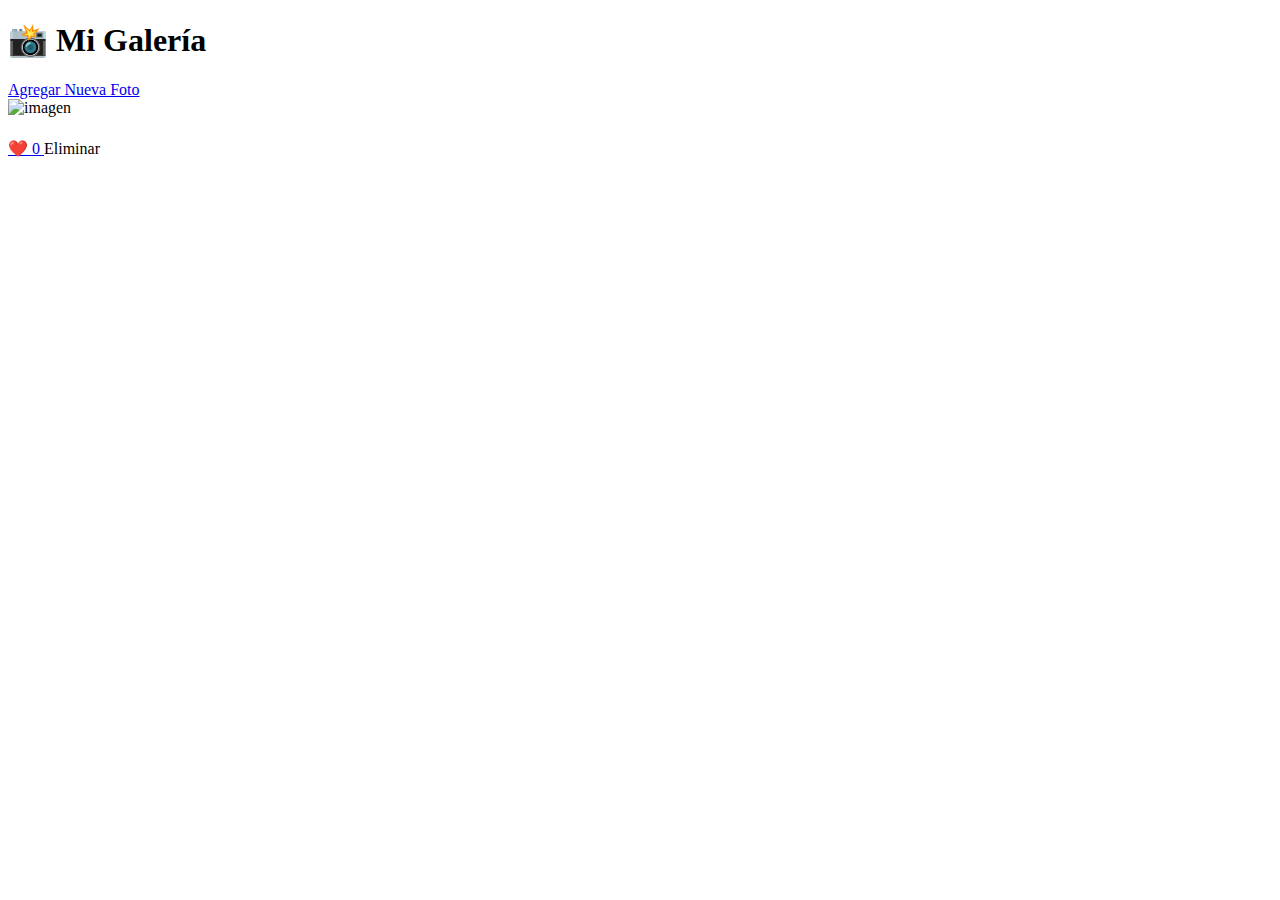
<file: src/main/resources/templates/index.html>
<!DOCTYPE html>
<html xmlns:th="http://www.thymeleaf.org">
<head>
    <title>Galería de Fotos</title>
    <link th:href="@{https://cdn.jsdelivr.net/npm/bootstrap@5.3.3/dist/css/bootstrap.min.css}" rel="stylesheet" />
</head>
<body class="bg-light">

<div class="container py-5">
    <div class="d-flex justify-content-between align-items-center mb-4">
        <h1 class="text-primary">📸 Mi Galería</h1>
        <a href="/add" class="btn btn-success">Agregar Nueva Foto</a>
    </div>

    <div class="row" th:if="${photos}">
        <div class="col-md-4 mb-4" th:each="photo : ${photos}">
            <div class="card shadow-sm h-100">
                <img class="card-img-top" th:src="@{'/Upload/' + ${photo.imagePath}}" alt="imagen">
                <div class="card-body">
                    <h5 class="card-title" th:text="${photo.title}"></h5>
                    <p class="card-text" th:text="${photo.description}"></p>
                    
                </div>
                <div class="card-footer d-flex justify-content-between align-items-center">
                    <a href="#" class="like-button text-danger" th:attr="data-id=${photo.id}">
                        ❤️ <span class="like-count" th:id="'likes-' + ${photo.id}" th:text="${photo.likes}">0</span>
                    </a>
                    <a class="btn btn-sm btn-outline-danger" th:href="@{'/delete/' + ${photo.id}}">Eliminar</a>
                </div>
            </div>
        </div>
    </div>
</div>

<script th:src="@{/like-handler.js}"></script>
<script th:src="@{https://cdn.jsdelivr.net/npm/bootstrap@5.3.3/dist/js/bootstrap.bundle.min.js}"></script>
</body>
</html>
</file>
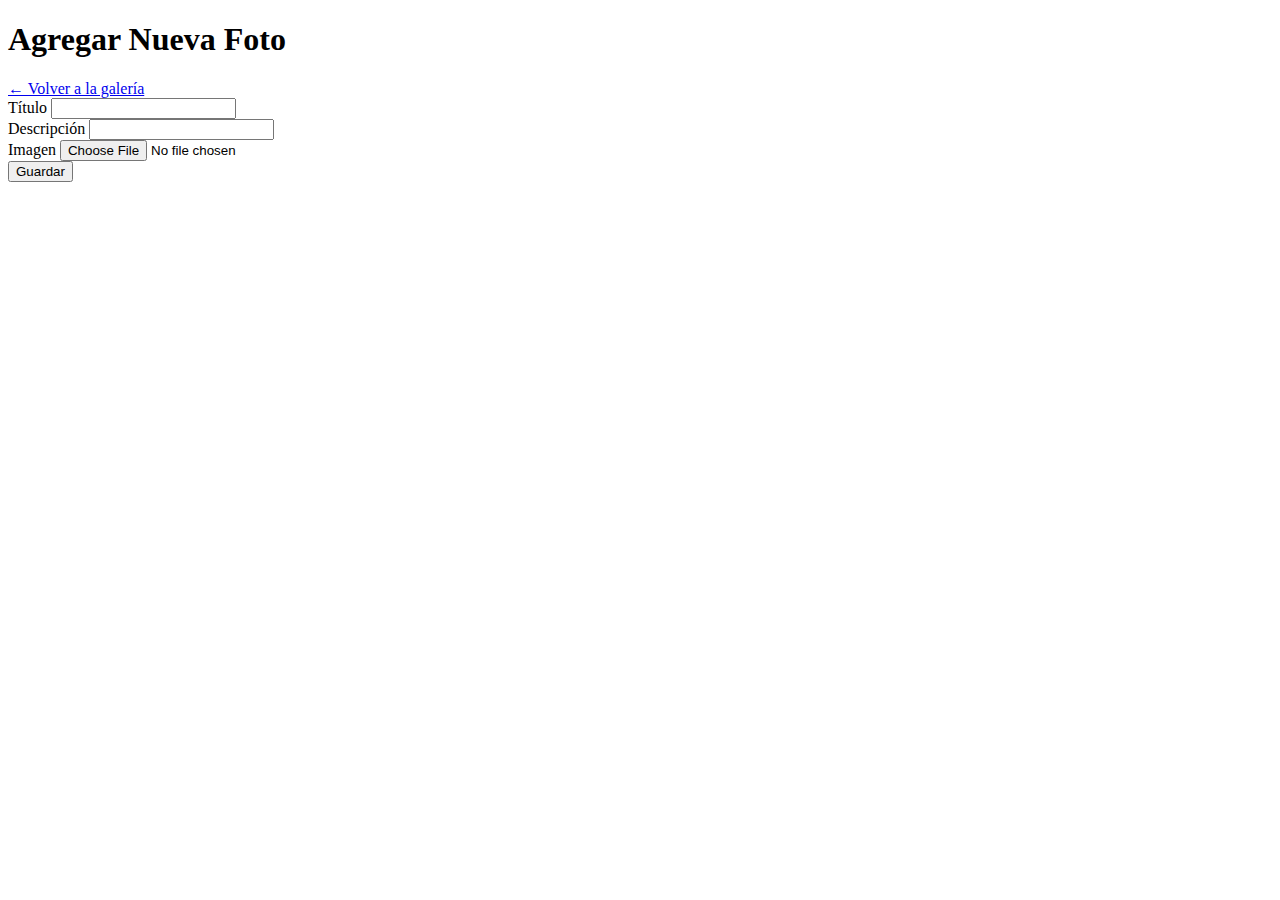
<file: src/main/resources/templates/add-photo.html>
<!DOCTYPE html>
<html xmlns:th="http://www.thymeleaf.org">
<head>
    <title>Agregar Foto</title>
    <link th:href="@{https://cdn.jsdelivr.net/npm/bootstrap@5.3.3/dist/css/bootstrap.min.css}" rel="stylesheet" />
</head>
<body class="bg-light">

<div class="container py-5">
    <div class="mb-4">
        <h1 class="text-primary">Agregar Nueva Foto</h1>
        <a href="/" class="btn btn-outline-secondary">← Volver a la galería</a>
    </div>

    <form th:action="@{/add}" th:object="${photo}" method="post" enctype="multipart/form-data" class="card p-4 shadow-sm">
        <div class="mb-3">
            <label class="form-label">Título</label>
            <input type="text" th:field="*{title}" class="form-control" required />
        </div>

        <div class="mb-3">
            <label class="form-label">Descripción</label>
            <input type="text" th:field="*{description}" class="form-control" required />
        </div>

        <div class="mb-3">
            <label class="form-label">Imagen</label>
            <input type="file" name="imageFile" class="form-control" required />
        </div>

        <button type="submit" class="btn btn-success">Guardar</button>
    </form>
</div>

<script th:src="@{https://cdn.jsdelivr.net/npm/bootstrap@5.3.3/dist/js/bootstrap.bundle.min.js}"></script>
</body>
</html>
</file>
